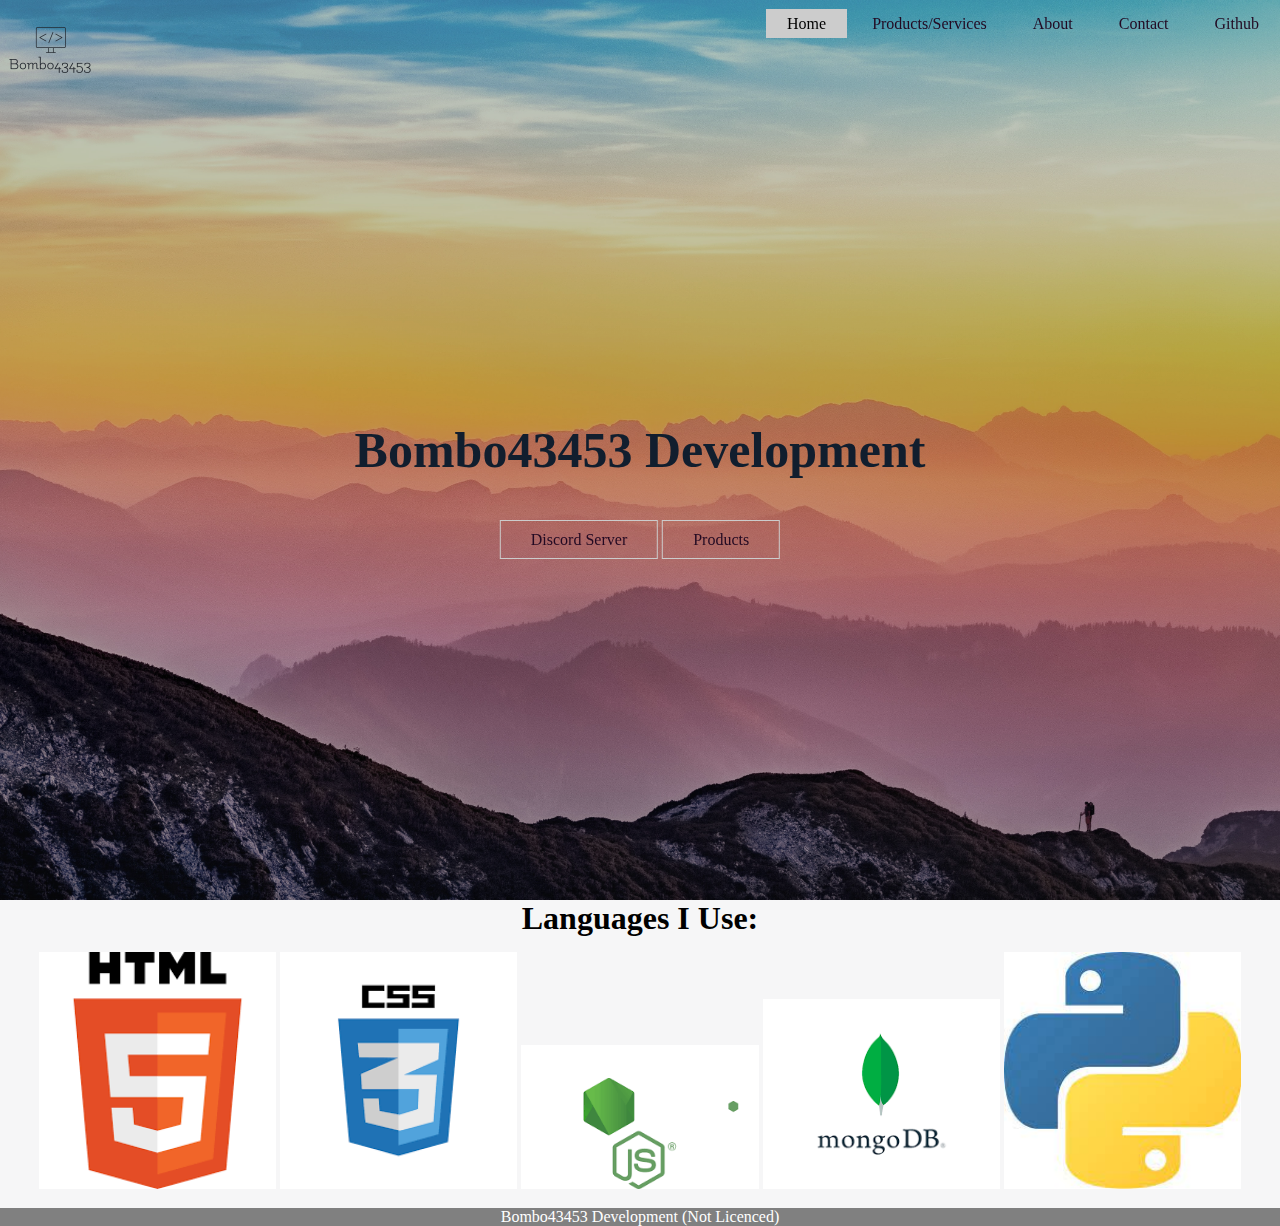
<file: index.html>
<!DOCTYPE html>
<html lang="en">
  <a name="top"></a>
  <head>
    <meta charset="UTF-8" />
    <meta name="viewport" content="width=device-width, initial-scale=1.0" />
    <title>Bombo43453 Development</title>
    <link rel="stylesheet" type="text/css" href="style.css" />
  </head>
  <body>
    <header>
      <div class="main">
        <div class="logo">
          <a href="index.html">
            <img src="/Images/BomboLogo.png" alt="Bombo43453 Logo"
          /></a>
        </div>
        <ul>
          <li class="active"><a href="#top">Home</a></li>
          <li><a href="#">Products/Services</a></li>
          <li><a href="About.html">About</a></li>
          <li><a href="#">Contact</a></li>
          <li>
            <a href="https://www.github.com/Bombo43453" target="_blank"
              >Github</a
            >
          </li>
        </ul>
      </div>
      <div class="title">
        <h1>Bombo43453 Development</h1>
      </div>

      <div class="button">
        <a href="https://discord.gg/navpvRsFYh" target="_blank" class="btn"
          >Discord Server</a
        >
        <a href="#" class="btn">Products</a>
      </div>
    </header>
  </body>
  <section class="clients">
    <div class="container">
      <div class="row">
        <h1>Languages I Use:</h1>
        <div
          class="col-lg-2 col-md-4 col-6 d-flex allign-items-center text-center"
        >
          <img
            src="/Images/Languages/Html Logo.png"
            class="img-fluid"
            alt="Html"
          />
          <img src="/Images/Languages/Css3.png" class="img-fluid" alt="Html" />
          <img
            src="/Images/Languages/Node js logo.png"
            class="img-fluid"
            alt="Html"
          />
          <img
            src="/Images/Languages/mongodb.png"
            class="img-fluid"
            alt="Html"
          />
          <img
            src="/Images/Languages/Python.jpg"
            class="img-fluid"
            alt="Html"
          />
        </div>
      </div>
    </div>
  </section>
  <section>
    <div class="footer">
      <p>Bombo43453 Development (Not Licenced)</p>
    </div>
    <!-- <div class="footer-btn">
      <a href="#top">Back To The Top</a>
    </div> -->
  </section>
</html>
</file>
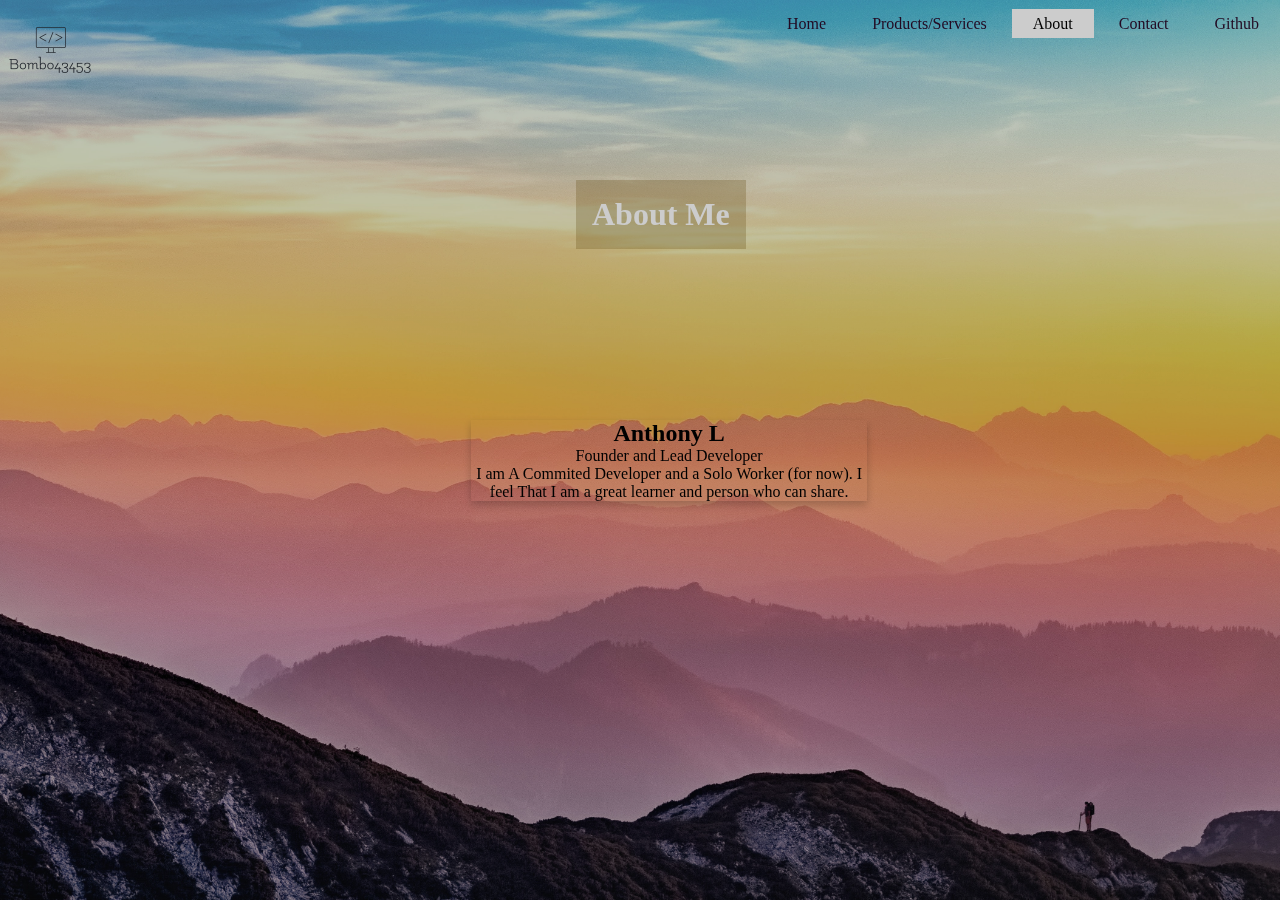
<file: About.html>
<!DOCTYPE html>
<html lang="en">
  <style>
    html {
      box-sizing: border-box;
    }
  </style>
  <header>
    <a name="top"></a>
    <head>
      <meta charset="UTF-8" />
      <meta http-equiv="X-UA-Compatible" content="IE=edge" />
      <meta name="viewport" content="width=device-width, initial-scale=1.0" />
      <link rel="stylesheet" type="text/css" href="style.css" />
      <title>Document</title>
    </head>
    <body>
      <div class="main">
        <div class="logo">
          <a href="index.html">
            <img src="/Images/BomboLogo.png" alt="Bombo43453 Logo"
          /></a>
        </div>
        <ul>
          <li><a href="#top">Home</a></li>
          <li><a href="#">Products/Services</a></li>
          <li class="active"><a href="About.html">About</a></li>
          <li><a href="https://discord.gg/navpvRsFYh">Contact</a></li>
          <li>
            <a href="https://www.github.com/Bombo43453" target="_blank"
              >Github</a
            >
          </li>
        </ul>
      </div>
      <div class="about-section">
        <h1>About Me</h1>
      </div>
      <div class="row">
        <div class="column">
          <div class="card">
            <!-- <img src="Images/Anon.png" alt="Owner" style="width: 15%" /> -->
            <h2>Anthony L</h2>
            <div class="boutitle">Founder and Lead Developer</div>
            <p>
              I am A Commited Developer and a Solo Worker (for now). I feel That
              I am a great learner and person who can share.
            </p>
          </div>
        </div>
      </div>
    </body>
  </header>
</html>
</file>
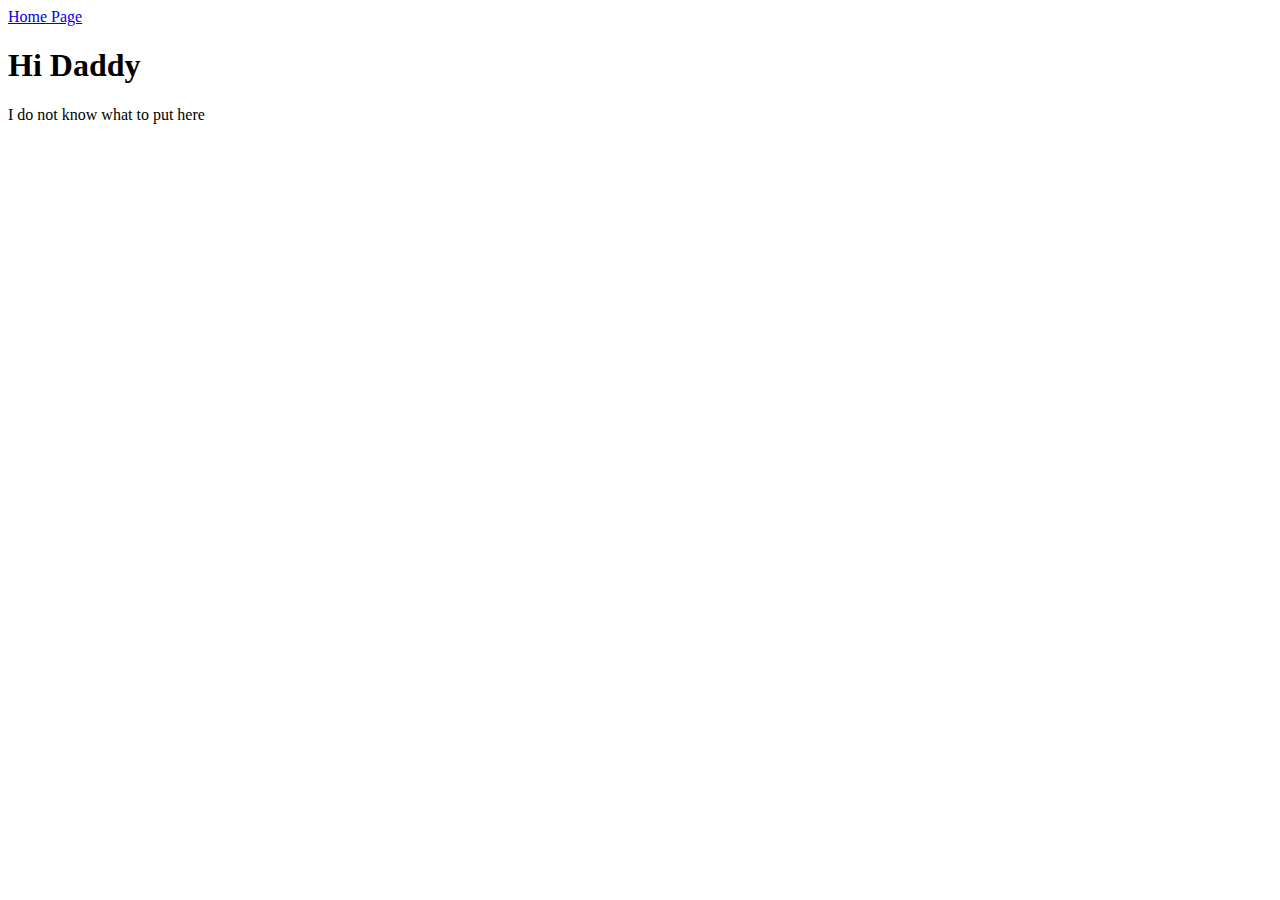
<file: SubPages/about.html>
<!DOCTYPE html>
<html lang="en">
<head>
    <meta charset="UTF-8">
    <meta http-equiv="X-UA-Compatible" content="IE=edge">
    <meta name="viewport" content="width=device-width, initial-scale=1.0">
    <title>Document</title>
</head>
<body>
    <a href="/index.html">Home Page</a>
    <h1>Hi Daddy</h1>
    <p>I do not know what to put here</p>
</body>
</html>
</file>
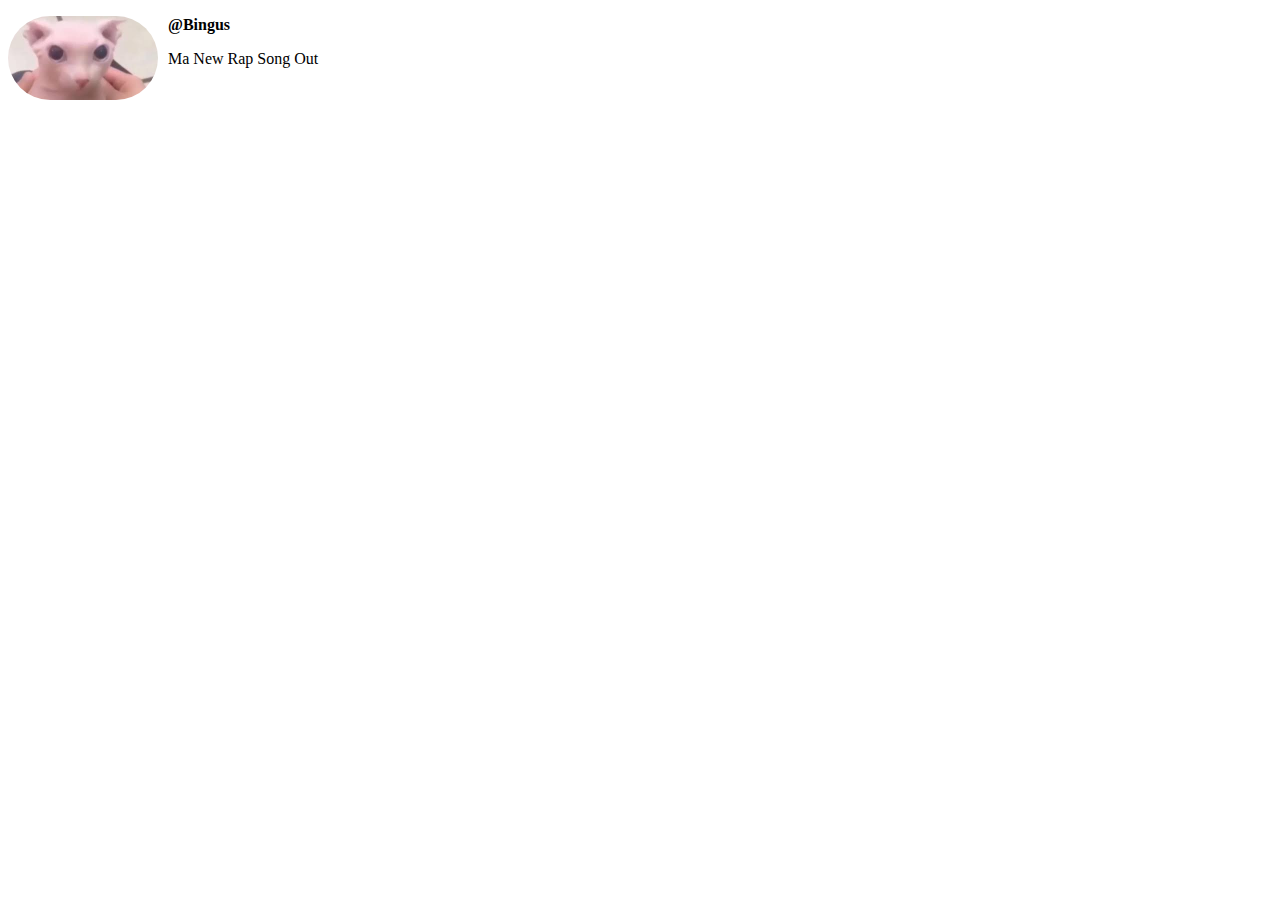
<file: SubPages/BingusTWT.html>
<!DOCTYPE html>
<html lang="en">
  <head>
    <title>My first web page</title>
    <style>
      img {
        width: 150px;
        border-radius: 50px;
        float: left;
        margin-right: 10px;
      }
      .username {
        font-weight: bold;
      }
    </style>
  </head>
  <body>
    <img src="../Images/Bingus.jpg" alt="Daddy Bingus Did Not Load In"/>
    <p class="username">@Bingus</p>
    <p>Ma New Rap Song Out</p>
  </body>
</html>
</file>
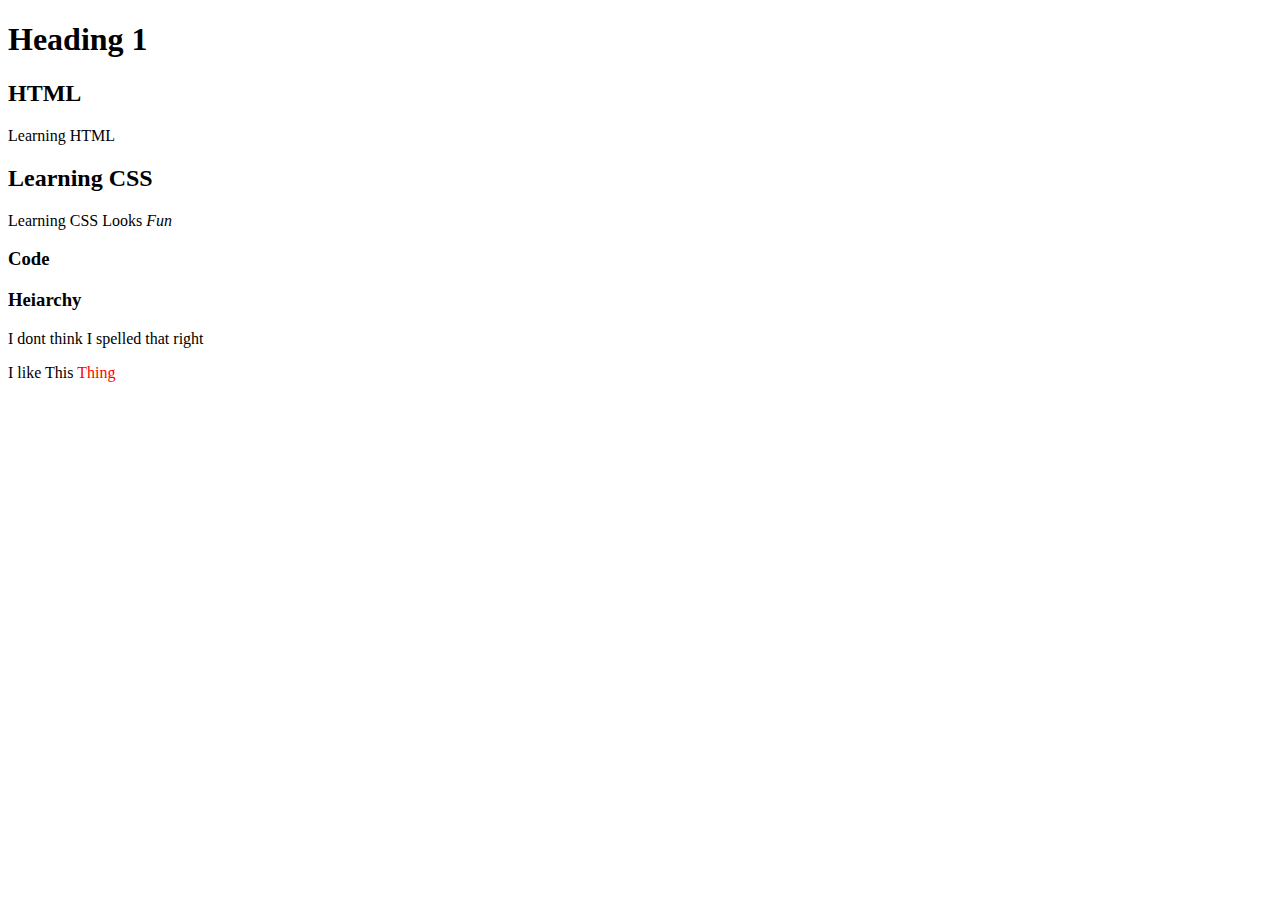
<file: SubPages/headingTypes.html>
<!DOCTYPE html>
<html lang="en">
  <head>
    <meta charset="UTF-8" />
    <meta name="viewport" content="width=device-width, initial-scale=1.0" />
    <meta name="keywords" content="HTML, CSS" />
    <meta name="description" content="Description In Search Engine Shit" />
    <title>Test Man Brooooo</title>
    <style>
      .emm {
        color: red;
        font-style: normal;
      }
      .fun {
        color: blue;
        font-style: normal;
      }
    </style>
  </head>
  <body>
    <h1>Heading 1</h1>
    <h2>HTML</h2>
    <p>Learning HTML</p>
    <h2>Learning CSS</h2>
    <p>Learning CSS Looks <em class="Fun">Fun</em></p>
    <h3>Code</h3>
    <h3>Heiarchy </h3>
    <p>I dont think I spelled that right</p>
    <!-- Above Are All Possible Heading -->
    <p>I like This <em class="emm">Thing</em></p>
    <!-- Below Are Hiperlinks -->
    
    <a href=""></a>
  </body>
</html>
</file>
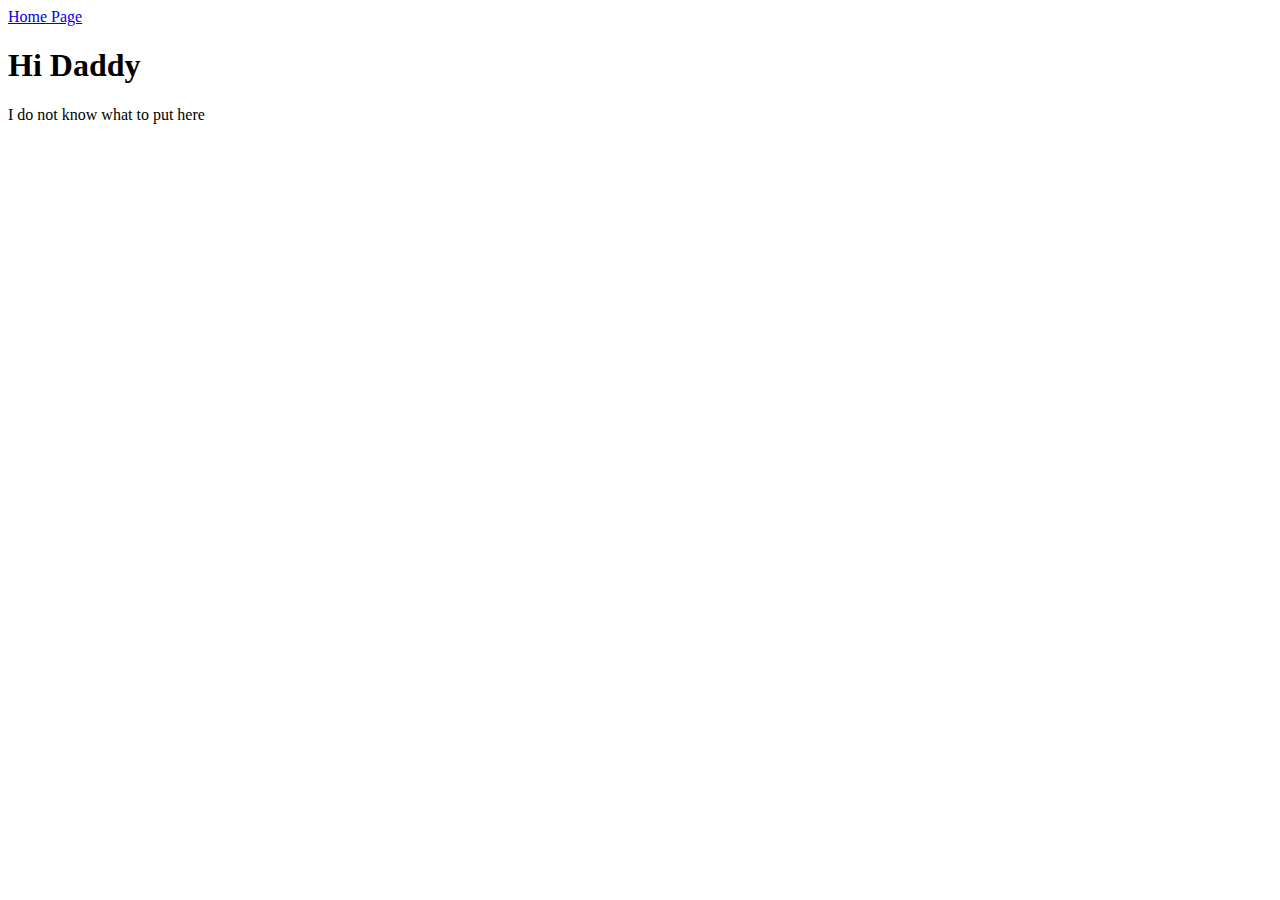
<file: Archive/SubPages/about.html>
<!DOCTYPE html>
<html lang="en">
<head>
    <meta charset="UTF-8">
    <meta http-equiv="X-UA-Compatible" content="IE=edge">
    <meta name="viewport" content="width=device-width, initial-scale=1.0">
    <title>Document</title>
</head>
<body>
    <a href="../testindex.html">Home Page</a>
    <h1>Hi Daddy</h1>
    <p>I do not know what to put here</p>
</body>
</html>
</file>
<file: style.css>
*{
    margin: 0;
    padding: 0;
    font-family: Centry Gothic;
}

header{
    background-image:linear-gradient(rgba(0,0,0,0.01),rgba(0,0,0,0.001)), url(Images/Background.jpg);
    height: 100vh;
    background-size: cover;
    background-position: center;
    filter: brightness(80%)
}

ul{
    float: right;
    list-style-type: none;
    margin-top: 15px;
}

ul li{
    display: inline-block;
}

ul li a{
    text-decoration: none;
    color: #2a0b2a;
    padding: 5px 20px;
    border: 1px solid transparent;
    transition: 0.8s ease;
}

ul li a:hover{
    background-color: white;
    color: black;
}
.logo img{
    float: left;
    width: 100px;
    height: auto;
    margin-top: 0px;
}
.main{
    max-width: 1350px;
}

ul li.active a {
    background-color: white;
    color: black;
}

.title{
    position: absolute;
    top: 50%;
    left: 50%;
    transform: translate(-50%, -50%)
}

.title h1{
    color: #15263a;
    font-size: 50px;
}

.button{
    position: absolute;
    top: 60%;
    left: 50%;
    transform: translate(-50%, -50%)
}

.btn{
    border: 1px solid white;
    padding: 10px 30px;
    color: #2a0b2a;
    text-decoration: none;
}
.title2 h2{
    position: absolute;
    top: 110%;
    left: 50%;
    transform: translate(-50%, -50%)
}
.title2 p{
    position: absolute;
    top: 115%;
    left: 50%;
    transform: translate(-50%, -50%)
}
.title2 h3{
    position: absolute;
    top: 120%;
    left: 50%;
    transform: translate(-50%, -50%)
}
html {
    scroll-behavior: smooth;
}
/** Clients Section **/

.clients {
    background-color: #f6f6f7 ;
    text-align: center;
    
}

.clients img{
    width: 19%;
    padding: 15px 0;
    margin: 0 auto;
    /* transition: -.4s ease-in-out; */
}
.clients img:hover{
    filter: none;
    /* transform: scale(1.1) */
}

.footer{
    
    left: 0;
    bottom: 0;
    width: 100%;
    background-color: grey;
    color: White;
    text-align: center;
}
.about-section {
    position: absolute;
    top: 20%;
    left: 45%;
    padding: 16px;
    background-color: rgba(112, 84, 8, 0.253);
    text-align: center;
    color: white;
  }
  .who-am-i{
    position: absolute;
    top: 37%;
    left: 47%;
    padding: 15px;
    text-align: center;
    color: rgba(27, 23, 23, 0.664);
  }
  .column {
    position: absolute;
    top: 45%;
    left: 35%;
    width: 33.3%;
    margin-bottom: 16px;
    padding: 0 8px;
  }
  
  .card {
    box-shadow: 0 4px 8px 0 rgba(0, 0, 0, 0.2);
    margin: 15px;
    text-align: center;
  }
  .bouttitle {
    color: grey;
  }
  .container {
    padding: 0 16px;
  }
  .container::after, .row::after {
    clear: both;
    display: table;
  }
  .boutbutton {
    border: none;
    outline: 0;
    display: inline-block;
    padding: 8px;
    background-color: transparent;
    text-align: center;
    cursor: pointer;
    width: 100%;
  }
  .boutbutton:hover {
    background-color: #555;
  }
</file>
